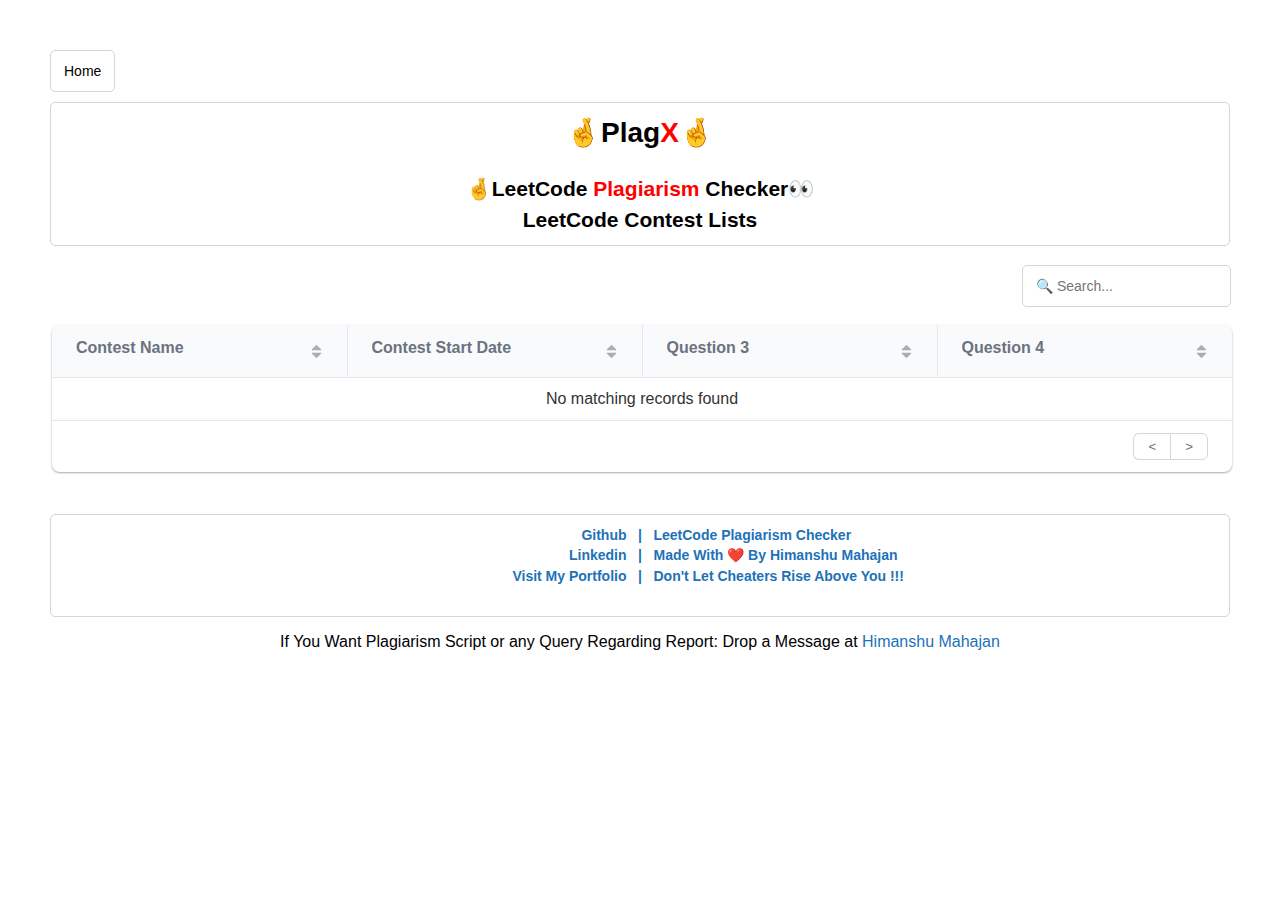
<file: web/index.html>
<!DOCTYPE html>
<html lang="en">

<head>
    <meta charset="UTF-8">
    <meta name="viewport" content="width=device-width, initial-scale=1.0">
    <title>PlagX</title>
    <link href="styles.css" rel="stylesheet" />
</head>

<body>
    <h1 class="centered"></span></h1>
    <div class="flex-container">
        <div style="float: left;">
            <button type="button" class="gridjs-button"
            onClick="location.replace('https://himanshumahajan138.github.io/lc/web')">Home</button>
        </div>
    </div>
    <div></div>
    <div class="container box-look">
        <a class="centered" onclick="location.reload()" style="color: black;">
            <h1 class="centered">🤞Plag<span class="emphasis">X🤞</span></h1>
        </a><br>
        <a class="centered" onclick="location.reload()" style="color: black;">
            <h2 class="centered">🤞LeetCode <span class="emphasis">Plagiarism</span> Checker👀</h2>
        </a>
        <h2 class="centered">LeetCode Contest Lists</h2>
    </div>
    <div role="complementary" class="gridjs gridjs-container" style="width: 100%;">
        <div class="gridjs-head">
            <div class="gridjs-search table-search">
                <input type="search" id="searchInput" placeholder="🔍 Search..." aria-label="🔍 Search..."
                    class="gridjs-input gridjs-search-input">
            </div>
        </div>

    </div>
    <div id="table"></div>
    <br>
    <br>

    <footer class="box-look">
        <div class="flex-container" style="justify-content:center;">
            <div style=" margin-right: 1%; text-align: right;width: 100%;">
                <a href="https://github.com/himanshumahajan138" target="_blank"><b>Github</b></a><br>
                <a href="https://www.linkedin.com/in/himanshu138/" target="_blank"><b>Linkedin</b></a><br>
                <a href="https://himanshumahajan138.github.io/" target="_blank"><b>Visit My Portfolio</b></a><br>
            </div>
            <div>
                <a><b>|</b></a><br>
                <a><b>|</b></a><br>
                <a><b>|</b></a><br>
            </div>
            <div style="margin-left: 1%; width: 100%;">
                <a href="https://himanshumahajan138.github.io/lc/web" target="_blank"><b>LeetCode Plagiarism
                        Checker</b></a><br>
                <a href="https://himanshumahajan138.github.io/" target="_blank"><b> Made With ❤️ By Himanshu
                        Mahajan</b></a><br>
                <a><b>Don't Let Cheaters Rise Above You !!!</b></a><br>
            </div>
        </div>
        <br>
    </footer>
    <p style="text-align: center;">If You Want Plagiarism Script or any Query Regarding Report: Drop a Message at <a
            onclick="window.open('https://www.linkedin.com/in/himanshu138', '_blank').focus();" target="_blank">Himanshu
            Mahajan</a></p>

    <script src="script.js"></script>

    <script>
        var griddata;
        const link_path = "https://himanshumahajan138.github.io/lc/web/report"

        const grid = new gridjs.Grid({
            columns: [
                {
                    id: "contest_name",
                    name: "Contest Name",
                    formatter: (cell) => {
                        const contestName = cell.split('/').pop();
                        return gridjs.html(`<a href="${cell}" target="_blank">${contestName.replace(/-/g, " ")}</a>`);
                    }
                },
                {
                    id: "contest_date",
                    name: "Contest Start Date",
                    formatter: (cell) => {
                        return cell;
                    }
                },
                {
                    id: "question_3",
                    name: "Question 3",
                    formatter: (cell, row) => {
                        const contestName = row.cells[0].data.split('/').pop();
                        return gridjs.html(`<a href="${link_path}?q=${encodeURIComponent(cell)}&cn=${encodeURIComponent(contestName)}-Question-3" target="_blank">LINK</a>`);
                    }
                },
                {
                    id: "question_4",
                    name: "Question 4",
                    formatter: (cell, row) => {
                        const contestName = row.cells[0].data.split('/').pop();
                        return gridjs.html(`<a href="${link_path}?q=${encodeURIComponent(cell)}&cn=${encodeURIComponent(contestName)}-Question-4" target="_blank">LINK</a>`);
                    }
                },
            ],
            fixedHeader: true,
            sort: {
                multiColumn: true
            },
            height: '100%',
            resizable: true,
            data: async () => {
                try {
                    const response = await fetch('https://himanshumahajan138.github.io/lc/contests/data.json');
                    griddata = await response.json();
                    // Sort data by contest_date
                    griddata.data.sort((a, b) => {
                        const dateA = new Date(a.contest_date);
                        const dateB = new Date(b.contest_date);
                        return dateB - dateA; // Sort in ascending order
                    });
                    return griddata.data;
                } catch (error) {
                    console.error('Error fetching data:', error);
                    return [];
                }
            },
            pagination: {
                enabled: true,
                limit: 25,
                summary: true
            },
            className: {
                table: "table-table table-body",
                tr: "table-tr",
                td: "table-td",
                th: "table-th",
                search: "table-search",
                sort: "table-sort",
                pagination: "table-pagination",
                paginationButton: "table-pagination-button",
                paginationButtonNext: "table-pagination-next",
                paginationButtonCurrent: "table-pagination-current",
                paginationButtonPrev: "table-pagination-previous",
                loading: "table-loading",
            },
            language: {
                'pagination': {
                    'previous': '<',
                    'next': '>',
                    'showing': '😃 Displaying',
                    'results': () => 'Records',
                    'page': 'Page',
                    'of': 'of'
                }
            }
        }).render(document.getElementById("table"));

        function filterSearch() {
            const searchValue = document.getElementById('searchInput').value.toLowerCase();

            if (!searchValue) {
                grid.updateConfig({ data: griddata.data }).forceRender();
                return;
            }
            const filteredData = griddata.data.filter(row => {
                const values = Object.values(row).map(value => value.toString().toLowerCase());
                return values.some(value => value.includes(searchValue));
            });
            grid.updateConfig({ data: filteredData }).forceRender();
        }

        window.onload = function () {
            document.getElementById('searchInput').addEventListener('input', filterSearch);
        };
    </script>


</body>

</html>
</file>
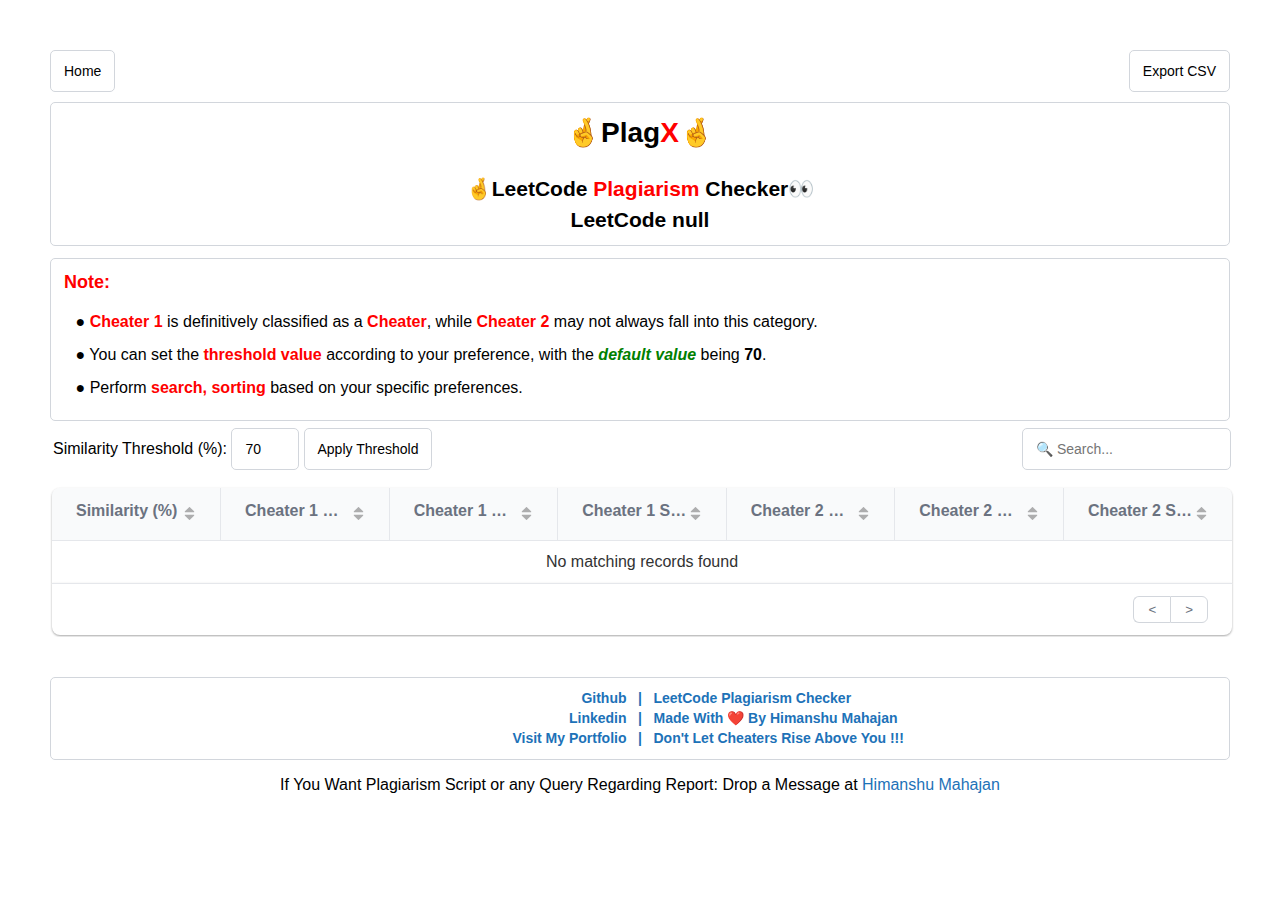
<file: web/report.html>
<!DOCTYPE html>
<html lang="en">

<head>
  <meta charset="UTF-8">
  <meta name="viewport" content="width=device-width, initial-scale=1.0">
  <title>PlagX</title>
  <link href="styles.css" rel="stylesheet" />

</head>

<body>
  <div class="flex-container">
    <div style="float: left;">
      <button type="button" class="gridjs-button"
        onClick="location.replace('https://himanshumahajan138.github.io/lc/web')">Home</button>
    </div>
    <div style="float: right;">
      <button type="button" class="gridjs-button" onClick="exportGrid()">Export CSV</button>
    </div>
  </div>

  <div class="container box-look">
    <a class="centered" onclick="location.replace('https://himanshumahajan138.github.io/lc/web')" style="color: black;">
      <h1 class="centered">🤞Plag<span class="emphasis">X🤞</span></h1>
  </a><br>
  <a class="centered" onclick="location.reload()" style="color: black;">
      <h2 class="centered">🤞LeetCode <span class="emphasis">Plagiarism</span> Checker👀</h2>
  </a>
    <h2 class="centered" id="contest-name"></h2>
  </div>



  <div class="box-look">
    <div class="note-heading">
      Note:
    </div>

    <div class="note-point">
      <b>●</b> <span class="emphasis">Cheater 1</span> is definitively classified as a <span
        class="emphasis">Cheater</span>, while <span class="emphasis">Cheater 2</span> may not always fall into this
      category.
    </div>

    <div class="note-point">
      <b>●</b> You can set the <span class="emphasis">threshold value</span> according to your preference, with the
      <span class="default">default value</span> being <b>70</b>.
    </div>

    <div class="note-point">
      <b>●</b> Perform <span class="emphasis">search, sorting</span> based on your specific preferences.
    </div>
  </div>
  <div role="complementary" class="gridjs gridjs-container" style="width: 100%;">
    <div class="gridjs-head">
      <div class="gridjs-search table-search" style="float: left;">
        <label for="threshold" id="threshold-label">Similarity Threshold (%):</label>
        <input class="gridjs-input gridjs-search-input" id="threshold" type="number" name="threshold" min="50" max="100"
          value="70" style="width: 17%;">
        <button type="button" class="gridjs-button" onClick="filterThreshold()">Apply Threshold</button>
      </div>
      <div class="gridjs-search table-search">
        <input type="search" id="searchInput" placeholder="🔍 Search..." aria-label="🔍 Search..."
          class="gridjs-input gridjs-search-input">
      </div>
    </div>

  </div>
  <div id="table"></div>
  </br>
  </br>
  <footer class="box-look">
    <div class="flex-container" style="justify-content:center;">
      <div style=" margin-right: 1%; text-align: right;width: 100%;">
        <a href="https://github.com/himanshumahajan138" target="_blank"><b>Github</b></a><br>
        <a href="https://www.linkedin.com/in/himanshu138/" target="_blank"><b>Linkedin</b></a><br>
        <a href="https://himanshumahajan138.github.io/" target="_blank"><b>Visit My Portfolio</b></a><br>
      </div>
      <div>
        <a><b>|</b></a><br>
        <a><b>|</b></a><br>
        <a><b>|</b></a><br>
      </div>
      <div style="margin-left: 1%; width: 100%;">
        <a href="https://himanshumahajan138.github.io/lc/web" target="_blank"><b>LeetCode Plagiarism
            Checker</b></a><br>
        <a href="https://himanshumahajan138.github.io/" target="_blank"><b> Made With ❤️ By Himanshu
            Mahajan</b></a><br>
        <a><b>Don't Let Cheaters Rise Above You !!!</b></a><br>
      </div>
    </div>
  </footer>
  <p style="text-align: center;">If You Want Plagiarism Script or any Query Regarding Report: Drop a Message at <a
      onclick="window.open('https://www.linkedin.com/in/himanshu138', '_blank').focus();" target="_blank">Himanshu
      Mahajan</a></p>

  <script src="script.js"></script>

  <script>
    var griddata;
    const defaultThreshold = 70; // Default threshold value

    function getQueryParameter(name) {
      const urlParams = new URLSearchParams(window.location.search);
      return urlParams.get(name);
    }

    const query = getQueryParameter('q');
    const decodedQuery = decodeURIComponent(query);
    const fetchUrl = `https://himanshumahajan138.github.io/lc/${decodedQuery}`;

    const query2 = getQueryParameter('cn');
    const decodedQuery2 = decodeURIComponent(query2);
    document.getElementById('contest-name').textContent = "LeetCode " + decodedQuery2.replace(/-/g, " ")

    const grid = new gridjs.Grid({
      columns: [
        { id: "similarity_percentage", name: "Similarity (%)", formatter: (cell) => parseInt(cell), sort: { compare: (a, b) => parseInt(a) - parseInt(b) } },
        { id: "cheater1_rank", name: "Cheater 1 Rank", formatter: (cell) => parseInt(cell), sort: { compare: (a, b) => parseInt(a) - parseInt(b) } },
        { id: "cheater1_username", name: "Cheater 1 Username", formatter: (cell) => gridjs.html(`<a href="${cell}" target="_blank">${cell.split('/').pop()}</a>`) },
        { id: "cheater1_submission_id", name: "Cheater 1 Submission ID", formatter: (cell) => gridjs.html(`<a href="${cell}" target="_blank">${cell.split('/').pop()}</a>`) },
        { id: "cheater2_rank", name: "Cheater 2 Rank", formatter: (cell) => parseInt(cell), sort: { compare: (a, b) => parseInt(a) - parseInt(b) } },
        { id: "cheater2_username", name: "Cheater 2 Username", formatter: (cell) => gridjs.html(`<a href="${cell}" target="_blank">${cell.split('/').pop()}</a>`) },
        { id: "cheater2_submission_id", name: "Cheater 2 Submission ID", formatter: (cell) => gridjs.html(`<a href="${cell}" target="_blank">${cell.split('/').pop()}</a>`) },
      ],
      fixedHeader: true,
      sort: {
        multiColumn: true
      },
      height: '100%',
      resizable: true,
      data: async () => {
        try {
          const response = await fetch(fetchUrl);
          griddata = await response.json();
          sortDataBySimilarityPercentage(griddata.data); // Sort the data
          filterThreshold();
          return griddata.data;
        } catch (error) {
          console.error('Error fetching data:', error);
          return [];
        }
      },
      pagination: {
        enabled: true,
        limit: 25,
        summary: true
      },
      className: {
        table: "table-table table-body",
        tr: "table-tr",
        td: "table-td",
        th: "table-th",
        search: "table-search",
        sort: "table-sort",
        pagination: "table-pagination",
        paginationButton: "table-pagination-button",
        paginationButtonNext: "table-pagination-next",
        paginationButtonCurrent: "table-pagination-current",
        paginationButtonPrev: "table-pagination-previous",
        loading: "table-loading",
      },
      language: {
        'pagination': {
          'previous': '<',
          'next': '>',
          'showing': '😃 Displaying',
          'results': () => 'Records',
          'page': 'Page',
          'of': 'of'
        }
      }
    }).render(document.getElementById("table"));

    function exportGrid() {
      downloadBlob(griddata.data, 'export.csv', 'text/csv;charset=utf-8;');
    }

    function convertToCSV(arr) {
      const array = [Object.keys(arr[0])].concat(arr);
      return array.map(it => Object.values(it).toString()).join('\n');
    }

    function downloadBlob(content, filename, contentType) {
      var csvContent = convertToCSV(content);
      var blob = new Blob([csvContent], { type: contentType });
      var url = URL.createObjectURL(blob);

      var pom = document.createElement('a');
      pom.href = url;
      pom.setAttribute('download', filename);
      pom.click();
    }

    function filterThreshold() {
      const thresholdInput = document.getElementById('threshold');
      const threshold = parseInt(thresholdInput.value);

      if (threshold < 50 || threshold > 100) {
        alert("Threshold must be between 50 and 100.");
        return;
      }

      const filteredData = griddata.data.filter(row => parseInt(row.similarity_percentage) >= threshold);
      grid.updateConfig({ data: filteredData }).forceRender();
    }

    function filterSearch() {
      const searchValue = document.getElementById('searchInput').value.toLowerCase();

      if (!searchValue) {
        grid.updateConfig({ data: griddata.data }).forceRender();
        return;
      }

      const filteredData = griddata.data.filter(row => {
        const values = Object.values(row).map(value => value.toString().toLowerCase());
        return values.some(value => value.includes(searchValue));
      });
      grid.updateConfig({ data: filteredData }).forceRender();
    }

    function sortDataBySimilarityPercentage(data) {
      data.sort((a, b) => parseInt(b.similarity_percentage) - parseInt(a.similarity_percentage));
    }

    window.onload = function () {
      document.getElementById('searchInput').addEventListener('input', filterSearch);
    };
  </script>


</body>

</html>
</file>
<file: web/styles.css>
body {
    font-family: 'Segoe UI', sans-serif;
    padding: 50px;
    margin: 0;

}

.centered {
    width: 100%;
    text-align: center;
    margin: 0;
}

.flex-container {
    display: flex;
    flex-direction: row;
    /* Change to 'column' for vertical layout */
    justify-content:space-between;
    /* Change to 'center', 'space-between', etc. */
}

.note-heading {
    font-size: 18px;
    font-weight: bold;
    margin-bottom: 15px;
    color: red;
}

.note-point {
    font-size: 16px;
    margin-bottom: 10px;
    padding-left: 1%;

}

.emphasis {
    color: red;
    font-weight: bold;
}


.default {
    color: green;
    font-style: italic;
    font-weight: bold;
}


.container {
    display: flex;
    justify-content: center;
    align-items: center;
    flex-direction: column;
    margin-bottom: 1%;
}


button[type='button'] {
    margin-bottom: 10px;
}

.table-body {
    color: #323333;
}

a {
    text-decoration: none;
    color: #1d72b8;
}

a:hover {
    color: #0c4b8f;
}

.gridjs-footer button,
.gridjs-head button {
    background-color: transparent;
    background-image: none;
    border: none;
    cursor: pointer;
    margin: 0;
    outline: none;
    padding: 0
}

.gridjs-temp {
    position: relative
}

.gridjs-head {
    margin-bottom: 5px;
    padding: 5px 1px;
    width: 100%
}

.gridjs-head:after {
    clear: both;
    content: "";
    display: block
}

.gridjs-head:empty {
    border: none;
    padding: 0
}

.gridjs-container {
    color: #000;
    display: inline-block;
    overflow: hidden;
    padding: 2px;
    position: relative;
    z-index: 0
}

.gridjs-footer {
    background-color: #fff;
    border-bottom-width: 1px;
    border-color: #e5e7eb;
    border-radius: 0 0 8px 8px;
    border-top: 1px solid #e5e7eb;
    box-shadow: 0 1px 3px 0 rgba(0, 0, 0, .1), 0 1px 2px 0 rgba(0, 0, 0, .26);
    display: block;
    padding: 12px 24px;
    position: relative;
    width: 100%;
    z-index: 5
}

.gridjs-footer:empty {
    border: none;
    padding: 0
}

.box-look {
    -webkit-appearance: none;
    -moz-appearance: none;
    appearance: none;
    background-color: #fff;
    border: 1px solid #d2d6dc;
    border-radius: 5px;
    font-size: 14px;
    line-height: 1.45;
    outline: none;
    padding: 10px 13px
}

.box-look:hover {
    border-color: #9bc2f7;
    box-shadow: 0 0 0 3px rgba(149, 189, 243, .5)
}

button.gridjs-button {
    -webkit-appearance: none;
    -moz-appearance: none;
    appearance: none;
    background-color: #fff;
    border: 1px solid #d2d6dc;
    border-radius: 5px;
    font-size: 14px;
    line-height: 1.45;
    outline: none;
    padding: 10px 13px
}

button.gridjs-button:hover {
    border-color: #9bc2f7;
    box-shadow: 0 0 0 3px rgba(149, 189, 243, .5)
}


input.gridjs-input {
    -webkit-appearance: none;
    -moz-appearance: none;
    appearance: none;
    background-color: #fff;
    border: 1px solid #d2d6dc;
    border-radius: 5px;
    font-size: 14px;
    line-height: 1.45;
    outline: none;
    padding: 10px 13px
}

input.gridjs-input:focus {
    border-color: #9bc2f7;
    box-shadow: 0 0 0 3px rgba(149, 189, 243, .5)
}

.gridjs-pagination {
    color: #3d4044
}

.gridjs-pagination:after {
    clear: both;
    content: "";
    display: block
}

.gridjs-pagination .gridjs-summary {
    float: left;
    margin-top: 5px
}

.gridjs-pagination .gridjs-pages {
    float: right
}

.gridjs-pagination .gridjs-pages button {
    background-color: #fff;
    border: 1px solid #d2d6dc;
    border-right: none;
    outline: none;
    padding: 5px 14px;
    -webkit-user-select: none;
    -moz-user-select: none;
    user-select: none
}

.gridjs-pagination .gridjs-pages button:focus {
    border-right: 1px solid #d2d6dc;
    box-shadow: 0 0 0 2px rgba(149, 189, 243, .5);
    margin-right: -1px;
    position: relative
}

.gridjs-pagination .gridjs-pages button:hover {
    background-color: #f7f7f7;
    color: #3c4257;
    outline: none
}

.gridjs-pagination .gridjs-pages button:disabled,
.gridjs-pagination .gridjs-pages button:hover:disabled,
.gridjs-pagination .gridjs-pages button[disabled] {
    background-color: #fff;
    color: #6b7280;
    cursor: default
}

.gridjs-pagination .gridjs-pages button.gridjs-spread {
    background-color: #fff;
    box-shadow: none;
    cursor: default
}

.gridjs-pagination .gridjs-pages button.gridjs-currentPage {
    background-color: #f7f7f7;
    font-weight: 700
}

.gridjs-pagination .gridjs-pages button:last-child {
    border-bottom-right-radius: 6px;
    border-right: 1px solid #d2d6dc;
    border-top-right-radius: 6px
}

.gridjs-pagination .gridjs-pages button:first-child {
    border-bottom-left-radius: 6px;
    border-top-left-radius: 6px
}

.gridjs-pagination .gridjs-pages button:last-child:focus {
    margin-right: 0
}

button.gridjs-sort {
    background-color: transparent;
    background-position-x: center;
    background-repeat: no-repeat;
    background-size: contain;
    border: none;
    cursor: pointer;
    float: right;
    height: 24px;
    margin: 0;
    outline: none;
    padding: 0;
    width: 13px
}

button.gridjs-sort-neutral {
    background-image: url("[data-uri]");
    background-position-y: center;
    opacity: .3
}

button.gridjs-sort-asc {
    background-image: url("[data-uri]");
    background-position-y: 35%;
    background-size: 10px
}

button.gridjs-sort-desc {
    background-image: url("[data-uri]");
    background-position-y: 65%;
    background-size: 10px
}

button.gridjs-sort:focus {
    outline: none
}

table.gridjs-table {
    border-collapse: collapse;
    display: table;
    margin: 0;
    max-width: 100%;
    overflow: auto;
    padding: 0;
    table-layout: fixed;
    text-align: left;
    width: 100%
}

.gridjs-tbody,
td.gridjs-td {
    background-color: #fff
}

td.gridjs-td {
    border: 1px solid #e5e7eb;
    box-sizing: content-box;
    padding: 12px 24px
}

td.gridjs-td:first-child {
    border-left: none
}

td.gridjs-td:last-child {
    border-right: none
}

td.gridjs-message {
    text-align: center
}

th.gridjs-th {
    background-color: #f9fafb;
    border: 1px solid #e5e7eb;
    border-top: none;
    box-sizing: border-box;
    color: #6b7280;
    outline: none;
    padding: 14px 24px;
    position: relative;
    -webkit-user-select: none;
    -moz-user-select: none;
    user-select: none;
    vertical-align: middle;
    white-space: nowrap
}

th.gridjs-th .gridjs-th-content {
    float: left;
    overflow: hidden;
    text-overflow: ellipsis;
    width: 100%
}

th.gridjs-th-sort {
    cursor: pointer
}

th.gridjs-th-sort .gridjs-th-content {
    width: calc(100% - 15px)
}

th.gridjs-th-sort:focus,
th.gridjs-th-sort:hover {
    background-color: #e5e7eb
}

th.gridjs-th-fixed {
    box-shadow: 0 1px 0 0 #e5e7eb;
    position: sticky
}

@supports (-moz-appearance:none) {
    th.gridjs-th-fixed {
        box-shadow: 0 0 0 1px #e5e7eb
    }
}

th.gridjs-th:first-child {
    border-left: none
}

th.gridjs-th:last-child {
    border-right: none
}

.gridjs-tr {
    border: none
}

.gridjs-tr-selected td {
    background-color: #ebf5ff
}

.gridjs-tr:last-child td {
    border-bottom: 0
}

.gridjs *,
.gridjs :after,
.gridjs :before {
    box-sizing: border-box
}

.gridjs-wrapper {
    -webkit-font-smoothing: antialiased;
    -moz-osx-font-smoothing: grayscale;
    border-color: #e5e7eb;
    border-radius: 8px 8px 0 0;
    border-top-width: 1px;
    box-shadow: 0 1px 3px 0 rgba(0, 0, 0, .1), 0 1px 2px 0 rgba(0, 0, 0, .26);
    display: block;
    overflow: auto;
    position: relative;
    width: 100%;
    z-index: 1
}

.gridjs-wrapper:nth-last-of-type(2) {
    border-bottom-width: 1px;
    border-radius: 8px
}

.gridjs-search {
    float: right
}

.gridjs-search-input {
    width: 100%
}

.gridjs-loading-bar {
    background-color: #fff;
    opacity: .5;
    z-index: 10
}

.gridjs-loading-bar,
.gridjs-loading-bar:after {
    bottom: 0;
    left: 0;
    position: absolute;
    right: 0;
    top: 0
}

.gridjs-loading-bar:after {
    animation: shimmer 2s infinite;
    background-image: linear-gradient(90deg, hsla(0, 0%, 80%, 0), hsla(0, 0%, 80%, .2) 20%, hsla(0, 0%, 80%, .5) 60%, hsla(0, 0%, 80%, 0));
    content: "";
    transform: translateX(-100%)
}

@keyframes shimmer {
    to {
        transform: translateX(100%)
    }
}

.gridjs-td .gridjs-checkbox {
    cursor: pointer;
    display: block;
    margin: auto
}

.gridjs-resizable {
    bottom: 0;
    position: absolute;
    right: 0;
    top: 0;
    width: 5px
}

.gridjs-resizable:hover {
    background-color: #9bc2f7;
    cursor: ew-resize
}
</file>
